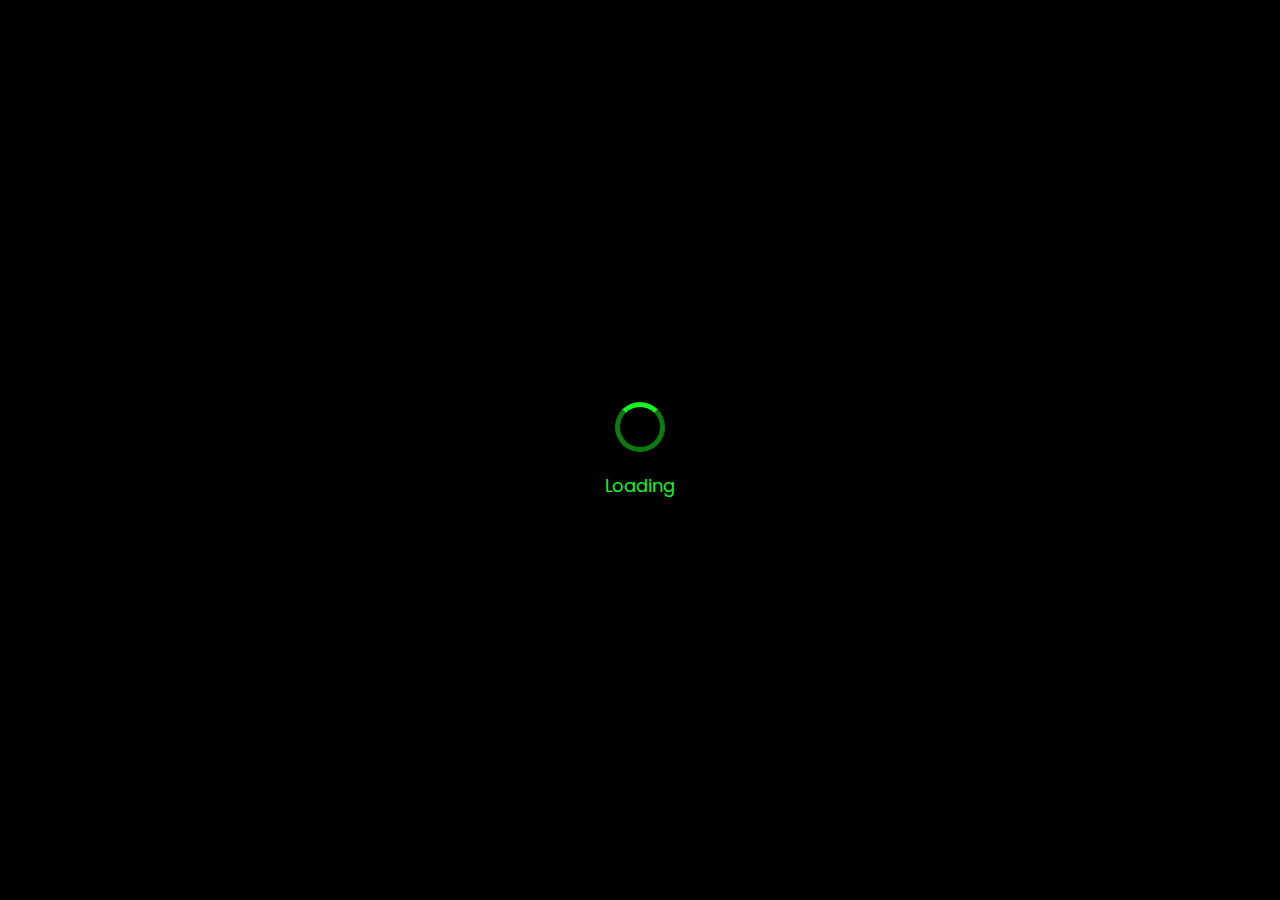
<file: index.html>
<!DOCTYPE html>
<html lang="en">

<head>
    <meta charset="UTF-8">
    <meta name="viewport" content="width=device-width, initial-scale=1.0">
    <link rel="stylesheet" href="https://cdnjs.cloudflare.com/ajax/libs/font-awesome/6.5.2/css/all.min.css">
    <link rel="stylesheet" href="style.css">
    <link rel="icon" type="image/png" href="favicon.jpg">
    <title>PiZiLx StUdIoZ | Graphics Designer</title>
</head>

<body>
    <!-- Loading Animation -->
    <div class="loader">
        <div class="loader-circle"></div>
        <div class="loader-text">Loading</div>
    </div>

    <header>
        <a href="#" class="logo">PiZiLx StUdIoZ</a>

        <!-- Floating Navigation Toggle -->
        <div class="nav-toggle">
            <span></span>
            <span></span>
            <span></span>
        </div>

        <nav>
            <a href="#" class="active">Home</a>
            <a href="services.html">Services</a>
            <a href="skills.html">Skills</a>
            <a href="contact.html">Contact</a>
        </nav>
    </header>

    <section class="home">
        <!-- Animated Background -->
        <div class="animated-bg">
            <div class="circle"></div>
            <div class="circle"></div>
            <div class="circle"></div>
        </div>

        <div class="home-img">
            <div class="img-container">
                <img src="Avatar 1.jpg" alt="Frank's Profile">
                <div class="img-overlay"></div>
            </div>
        </div>

        <div class="home-content">
            <h1>Hi, I'm <span class="name-highlight">PiZiLx StUdIoZ</span></h1>
            <h3 class="typing-text">I'm a <span></span></h3>
            <p class="animated-text">Crafting visually stunning experiences that captivate and communicate. With a
                passion for bold aesthetics, clean layouts, and innovative design, I transform ideas into compelling
                visuals that don't just look beautiful—they tell stories, elevate brands, and leave a lasting
                impression.</p>

            <div class="social-icons">
                <a href="https://www.tiktok.com/@pizilx_multi?_t=ZM-8xvAnT7hoym&_r=1" aria-label="TikTok"><i class="fab fa-tiktok"></i></a>
                <a href="#" aria-label="Snapchat"><i class="fab fa-snapchat-ghost"></i></a>
                <a href="#" aria-label="Facebook"><i class="fab fa-facebook-f"></i></a>
                <a href="https://www.instagram.com/pizilxstudioz?igsh=N2p3ODRtYWVvdXNj" aria-label="Instagram"><i class="fab fa-instagram"></i></a>
            </div>

            <div class="cta-buttons">
                <a href="contact.html" class="btn pulse">Hire Me</a>
                <a href="photo_gallery.html" class="btn secondary-btn">View Projects</a>
            </div>
        </div>
    </section>

    <!-- Notification Bell -->
    <div class="notification-bell">
        <i class="fas fa-bell"></i>
        <span class="notification-badge">1</span>
    </div>

    <!-- Chat Widget -->
    <div class="chat-widget">
        <div class="chat-icon">
            <i class="fas fa-comment-dots"></i>
        </div>
    </div>

    <script src="script.js"></script>
</body>

</html>
</file>
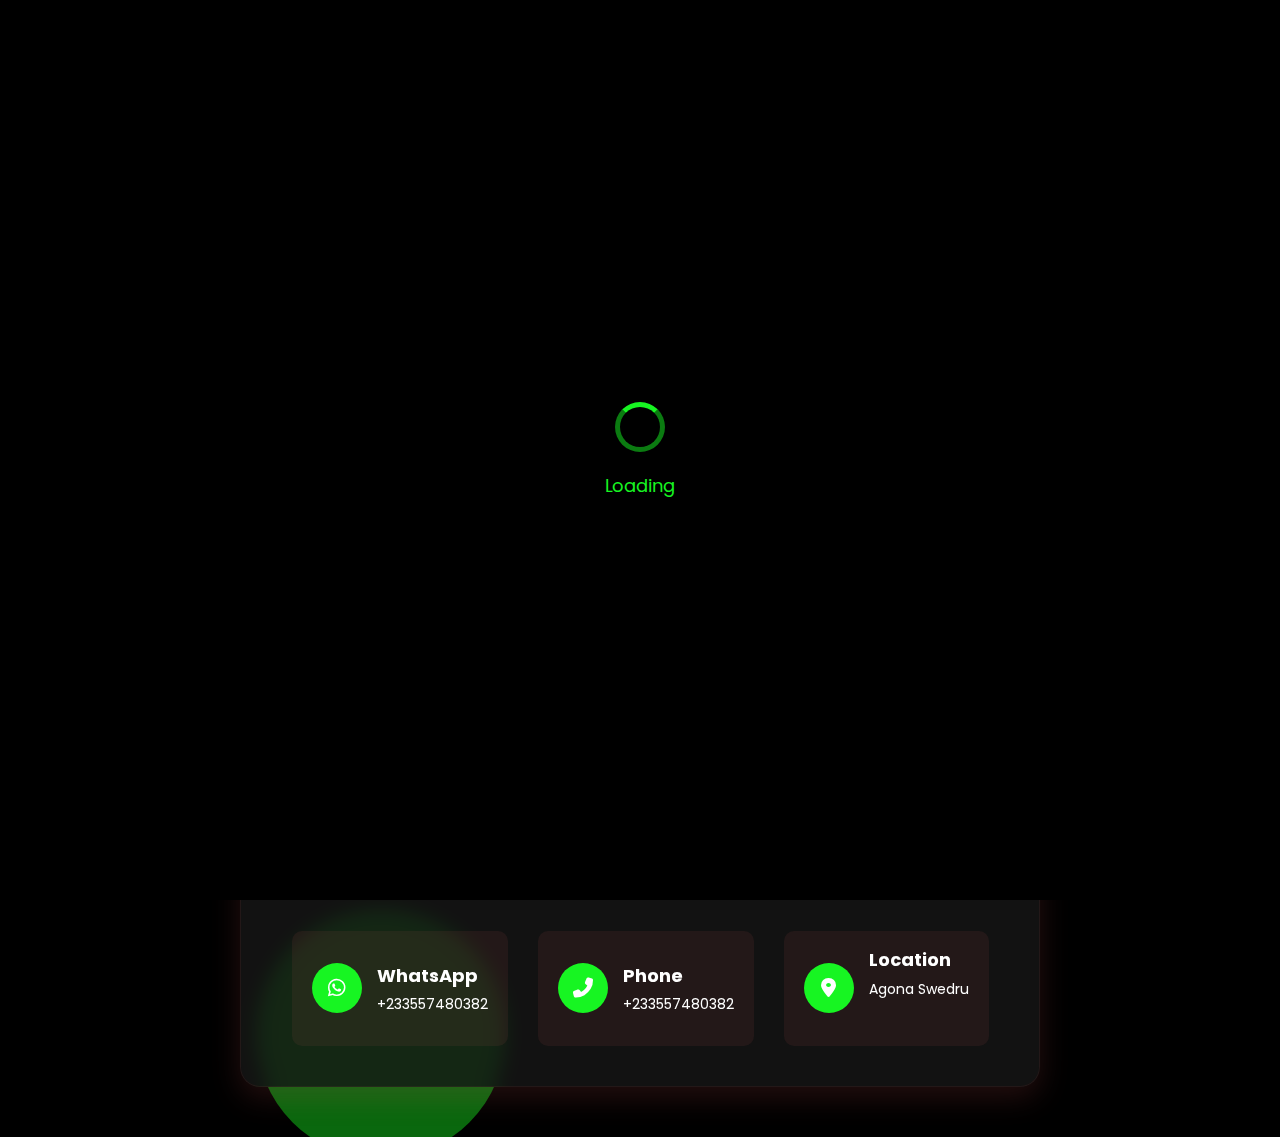
<file: contact.html>
<!DOCTYPE html>
<html lang="en">

<head>
    <meta charset="UTF-8">
    <meta name="viewport" content="width=device-width, initial-scale=1.0">
    <title>Contact | PiZiLx StUdIoZ</title>
    <link rel="icon" type="image/png" href="favicon.jpg">
    <link rel="stylesheet" href="https://cdnjs.cloudflare.com/ajax/libs/font-awesome/6.5.2/css/all.min.css">
    <link rel="stylesheet" href="style.css">
    <style>
        /* Contact Page Specific Styles */
        .contact {
            position: relative;
            min-height: 100vh;
            padding: 15rem 9% 5rem;
            display: flex;
            align-items: center;
            justify-content: center;
            z-index: 1;
        }

        .contact-container {
            width: 100%;
            max-width: 800px;
            background: rgba(22, 22, 22, 0.8);
            backdrop-filter: blur(10px);
            border-radius: 20px;
            padding: 4rem;
            box-shadow: 0 10px 30px rgba(183, 75, 75, 0.2);
            border: 1px solid rgba(183, 75, 75, 0.1);
            animation: fadeInUp 1s ease;
        }

        .contact h2 {
            font-size: 4.5rem;
            margin-bottom: 2rem;
            color: var(--primary-color);
            text-align: center;
        }

        .contact p {
            font-size: 1.6rem;
            margin-bottom: 3rem;
            text-align: center;
            line-height: 1.6;
        }

        .contact-form {
            display: flex;
            flex-direction: column;
            gap: 2rem;
        }

        .input-group {
            position: relative;
            margin-bottom: 1.5rem;
        }

        .input-group input,
        .input-group textarea {
            width: 100%;
            padding: 1.5rem;
            font-size: 1.6rem;
            color: var(--text-color);
            background: rgba(255, 255, 255, 0.05);
            border: 1px solid rgba(183, 75, 75, 0.3);
            border-radius: 8px;
            transition: all 0.3s ease;
        }

        .input-group textarea {
            min-height: 150px;
            resize: vertical;
        }

        .input-group input:focus,
        .input-group textarea:focus {
            border-color: var(--primary-color);
            outline: none;
            box-shadow: 0 0 10px rgba(183, 75, 75, 0.3);
        }

        .input-group label {
            position: absolute;
            left: 1.5rem;
            top: 1.5rem;
            padding: 0 0.5rem;
            font-size: 1.6rem;
            color: var(--text-color);
            pointer-events: none;
            transition: all 0.3s ease;
            background: var(--secondary-color);
        }

        .input-group input:focus+label,
        .input-group input:not(:placeholder-shown)+label,
        .input-group textarea:focus+label,
        .input-group textarea:not(:placeholder-shown)+label {
            top: -0.8rem;
            left: 1rem;
            font-size: 1.2rem;
            color: var(--primary-color);
            background: rgba(22, 22, 22, 0.9);
        }

        .submit-btn {
            padding: 1.5rem;
            font-size: 1.6rem;
            background: var(--primary-color);
            color: var(--bg-color);
            border: none;
            border-radius: 8px;
            cursor: pointer;
            transition: all 0.3s ease;
            font-weight: 600;
            letter-spacing: 1px;
            text-transform: uppercase;
        }

        .submit-btn:hover {
            background: #a04040;
            transform: translateY(-3px);
            box-shadow: 0 10px 20px rgba(183, 75, 75, 0.3);
        }

        .contact-info {
            margin-top: 5rem;
            display: flex;
            flex-wrap: wrap;
            justify-content: center;
            gap: 3rem;
        }

        .contact-item {
            display: flex;
            align-items: center;
            gap: 1.5rem;
            padding: 1.5rem 2rem;
            background: rgba(183, 75, 75, 0.1);
            border-radius: 10px;
            transition: all 0.3s ease;
        }

        .contact-item:hover {
            background: rgba(23, 245, 34, 0.425);
            transform: translateY(-5px);
        }

        .contact-icon {
            width: 50px;
            height: 50px;
            display: flex;
            align-items: center;
            justify-content: center;
            background: var(--primary-color);
            border-radius: 50%;
            font-size: 2rem;
        }

        .contact-details h3 {
            font-size: 1.8rem;
            margin-bottom: 0.5rem;
        }

        .contact-details p,
        .contact-details a {
            font-size: 1.4rem;
            color: var(--text-color);
            text-decoration: none;
            transition: color 0.3s ease;
        }

        .contact-details a:hover {
            color: var(--primary-color);
        }

        /* Floating Circles Background */
        .contact-bg {
            position: absolute;
            top: 0;
            left: 0;
            width: 100%;
            height: 100%;
            overflow: hidden;
            z-index: -1;
        }

        .contact-bg .circle {
            position: absolute;
            border-radius: 50%;
            background: rgba(23, 245, 34, 0.425);
            animation: float 15s infinite linear;
        }

        .contact-bg .circle:nth-child(1) {
            width: 300px;
            height: 300px;
            top: 10%;
            left: 10%;
            animation-delay: 0s;
        }

        .contact-bg .circle:nth-child(2) {
            width: 200px;
            height: 200px;
            top: 60%;
            left: 70%;
            animation-delay: 2s;
            animation-duration: 12s;
        }

        .contact-bg .circle:nth-child(3) {
            width: 150px;
            height: 150px;
            top: 30%;
            left: 80%;
            animation-delay: 4s;
            animation-duration: 18s;
        }

        .contact-bg .circle:nth-child(4) {
            width: 250px;
            height: 250px;
            top: 80%;
            left: 20%;
            animation-delay: 1s;
            animation-duration: 14s;
        }

        @keyframes float {
            0% {
                transform: translateY(0) rotate(0deg);
                opacity: 1;
            }

            100% {
                transform: translateY(-1000px) rotate(720deg);
                opacity: 0;
            }
        }

        @media (max-width: 768px) {
            .contact {
                padding: 12rem 5% 5rem;
            }

            .contact-container {
                padding: 3rem;
            }

            .contact h2 {
                font-size: 3.5rem;
            }

            .contact-info {
                flex-direction: column;
                align-items: center;
            }
        }

        @media (max-width: 480px) {
            .contact-container {
                padding: 2rem;
            }

            .contact h2 {
                font-size: 3rem;
            }

            .input-group input,
            .input-group textarea {
                padding: 1.2rem;
            }
        }
    </style>
</head>

<body>
    <!-- Loading Animation -->
    <div class="loader">
        <div class="loader-circle"></div>
        <div class="loader-text">Loading</div>
    </div>


    <header>
        <a href="#" class="logo">PiZiLx StUdIoZ</a>

        <!-- Floating Navigation Toggle -->
        <div class="nav-toggle">
            <span></span>
            <span></span>
            <span></span>
        </div>

        <nav>
            <a href="index.html" class="active">Home</a>
            <a href="services.html">Services</a>
            <a href="skills.html">Skills</a>
            <a href="contact.html">Contact</a>
        </nav>
    </header>

    <section class="contact">
        <!-- Animated Background -->
        <div class="contact-bg">
            <div class="circle"></div>
            <div class="circle"></div>
            <div class="circle"></div>
            <div class="circle"></div>
        </div>

        <div class="contact-container">
            <h2>Get In Touch</h2>
            <p>Have a project in mind or want to discuss potential opportunities? Feel free to reach out via WhatsApp.
            </p>

            <!-- WhatsApp Form -->
            <form id="whatsappForm" class="contact-form">
                <div class="input-group">
                    <input type="text" id="name" name="name" placeholder=" " required>
                    <label for="name">Your Name</label>
                </div>

                <div class="input-group">
                    <input type="email" id="email" name="email" placeholder=" " required>
                    <label for="email">Email Address</label>
                </div>

                <div class="input-group">
                    <input type="text" id="subject" name="subject" placeholder=" ">
                    <label for="subject">Subject</label>
                </div>

                <div class="input-group">
                    <textarea id="message" name="message" placeholder=" " required></textarea>
                    <label for="message">Your Message</label>
                </div>

                <button type="submit" class="submit-btn">Send via WhatsApp</button>
            </form>

            <div class="contact-info">
                <div class="contact-item">
                    <div class="contact-icon">
                        <i class="fab fa-whatsapp"></i>
                    </div>
                    <div class="contact-details">
                        <h3>WhatsApp</h3>
                        <a href="https://wa.me/233557480382" target="_blank">+233557480382</a>
                    </div>
                </div>

                <div class="contact-item">
                    <div class="contact-icon">
                        <i class="fas fa-phone-alt"></i>
                    </div>
                    <div class="contact-details">
                        <h3>Phone</h3>
                        <a href="tel:+233557480382">+233557480382</a>
                    </div>
                </div>

                <div class="contact-item">
                    <div class="contact-icon">
                        <i class="fas fa-map-marker-alt"></i>
                    </div>
                    <div class="contact-details">
                        <h3>Location</h3>
                        <p>Agona Swedru</p>
                    </div>
                </div>
            </div>
        </div>
    </section>

    <!-- Notification Bell -->
    <div class="notification-bell">
        <i class="fas fa-bell"></i>
        <span class="notification-badge">1</span>
    </div>

    <!-- Chat Widget -->
    <div class="chat-widget">
        <div class="chat-icon">
            <i class="fas fa-comment-dots"></i>
        </div>
    </div>

    <script>
        // WhatsApp Form Submission
        document.getElementById("whatsappForm").addEventListener("submit", (e) => {
            e.preventDefault();

            // Get form values
            const name = document.getElementById("name").value;
            const email = document.getElementById("email").value;
            const subject = document.getElementById("subject").value;
            const message = document.getElementById("message").value;

            // Format WhatsApp message
            const whatsappText = `📌 *New Contact Form Submission* 📌\n\n` +
                `👤 *Name:* ${name}\n` +
                `📧 *Email:* ${email}\n` +
                `📋 *Subject:* ${subject}\n` +
                `💬 *Message:* ${message}`;
                ` THANK YOU FOR CONTACTING PiZiLx StUdIoZ`

            // Encode for URL
            const encodedText = encodeURIComponent(whatsappText);

            // Replace with your WhatsApp number (with country code, no + or 0)
            const whatsappUrl = `https://wa.me/233557480382?text=${encodedText}`;

            // Open WhatsApp in new tab
            window.open(whatsappUrl, "_blank");

            // Optional: Clear form after submission
            e.target.reset();

            // Optional: Show confirmation
            alert("Opening WhatsApp... Please send the pre-filled message.");
        });
    </script>
    <script src="script.js"></script>
</body>

</html>
</file>
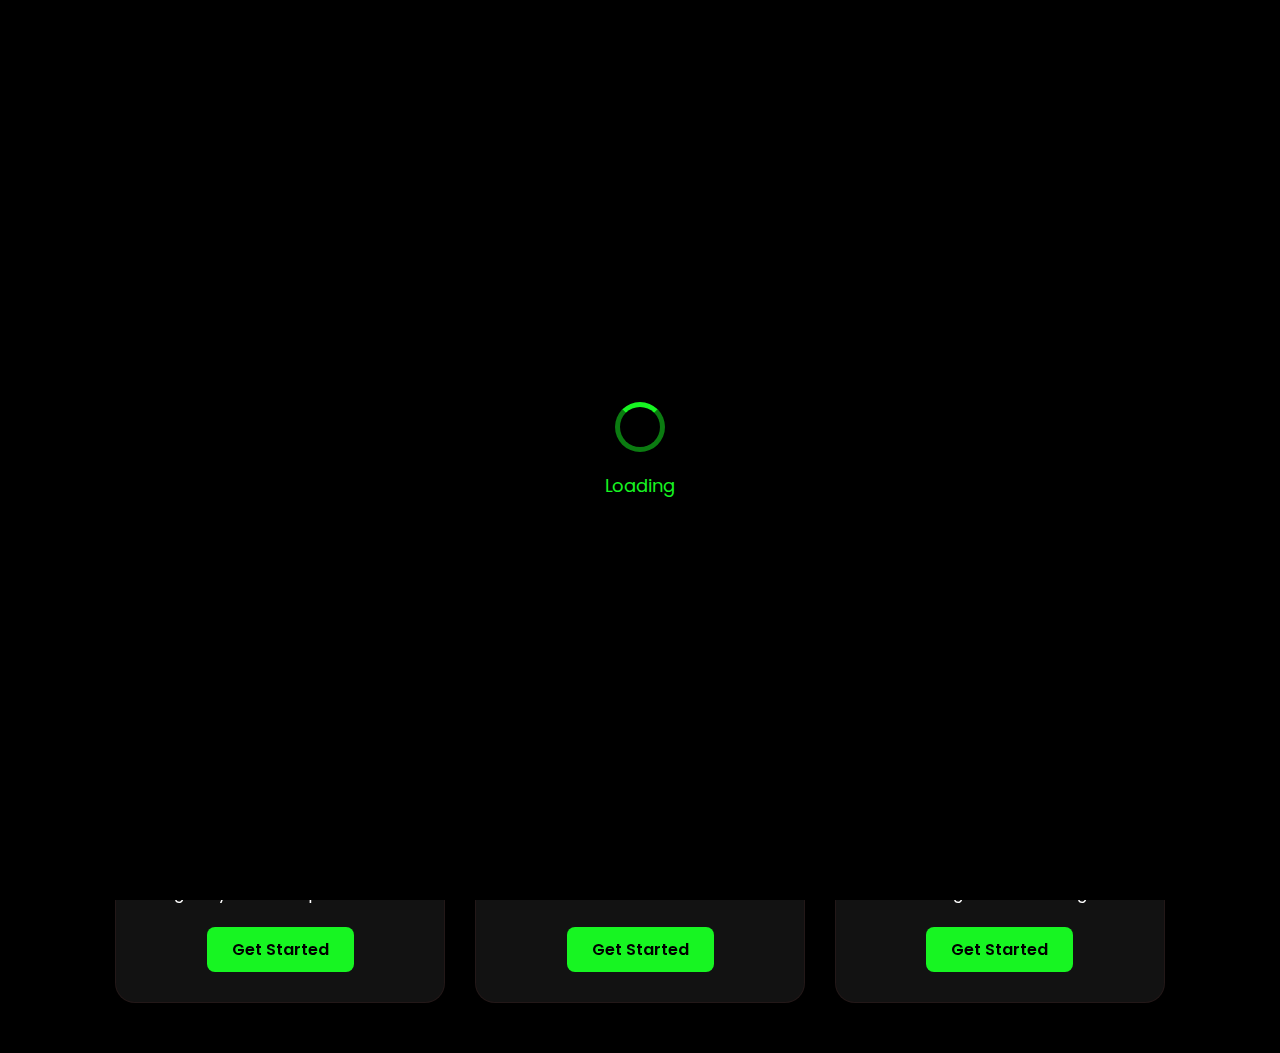
<file: services.html>
<!DOCTYPE html>
<html lang="en">

<head>
    <meta charset="UTF-8">
    <meta name="viewport" content="width=device-width, initial-scale=1.0">
    <title>Services | PiZiLx StUdIoZ</title>
    <link rel="icon" type="image/png" href="favicon.jpg">
    <link rel="stylesheet" href="https://cdnjs.cloudflare.com/ajax/libs/font-awesome/6.5.2/css/all.min.css">
    <link rel="stylesheet" href="style.css">
    <style>
        /* Services Page Specific Styles */
        .services {
            position: relative;
            min-height: 100vh;
            padding: 15rem 9% 5rem;
            z-index: 1;
        }

        .services h2 {
            font-size: 4.5rem;
            margin-bottom: 5rem;
            color: var(--primary-color);
            text-align: center;
        }

        .services-container {
            display: grid;
            grid-template-columns: repeat(auto-fit, minmax(300px, 1fr));
            gap: 3rem;
        }

        .service-box {
            background: rgba(22, 22, 22, 0.8);
            backdrop-filter: blur(10px);
            border-radius: 20px;
            padding: 3rem;
            text-align: center;
            border: 1px solid rgba(183, 75, 75, 0.1);
            transition: all 0.3s ease;
            animation: fadeInUp 1s ease backwards;
            animation-delay: calc(var(--i) * 0.2s);
        }

        .service-box:hover {
            transform: translateY(-10px);
            box-shadow: 0 15px 30px rgba(183, 75, 75, 0.3);
            border-color: var(--primary-color);
        }

        .service-box i {
            font-size: 5rem;
            color: var(--primary-color);
            margin-bottom: 2rem;
        }

        .service-box h3 {
            font-size: 2.5rem;
            margin-bottom: 1.5rem;
        }

        .service-box p {
            font-size: 1.6rem;
            line-height: 1.6;
            margin-bottom: 2rem;
        }

        .service-btn {
            display: inline-block;
            padding: 1rem 2.5rem;
            background: var(--primary-color);
            color: var(--bg-color);
            border-radius: 8px;
            font-size: 1.6rem;
            font-weight: 600;
            transition: all 0.3s ease;
        }

        .service-btn:hover {
            background: #a04040;
            transform: translateY(-3px);
            box-shadow: 0 10px 20px rgba(183, 75, 75, 0.3);
        }

        /* Floating Circles Background */
        .services-bg {
            position: absolute;
            top: 0;
            left: 0;
            width: 100%;
            height: 100%;
            overflow: hidden;
            z-index: -1;
        }

        .services-bg .circle {
            position: absolute;
            border-radius: 50%;
            background: rgba(23, 245, 34, 0.425);
            animation: float 15s infinite linear;
        }

        .services-bg .circle:nth-child(1) {
            width: 300px;
            height: 300px;
            top: 10%;
            left: 10%;
            animation-delay: 0s;
        }

        .services-bg .circle:nth-child(2) {
            width: 200px;
            height: 200px;
            top: 60%;
            left: 70%;
            animation-delay: 2s;
            animation-duration: 12s;
        }

        .services-bg .circle:nth-child(3) {
            width: 150px;
            height: 150px;
            top: 30%;
            left: 80%;
            animation-delay: 4s;
            animation-duration: 18s;
        }

        @keyframes float {
            0% {
                transform: translateY(0) rotate(0deg);
                opacity: 1;
            }

            100% {
                transform: translateY(-1000px) rotate(720deg);
                opacity: 0;
            }
        }

        @media (max-width: 768px) {
            .services {
                padding: 12rem 5% 5rem;
            }

            .services h2 {
                font-size: 3.5rem;
            }

            .services-container {
                grid-template-columns: 1fr;
            }
        }

        @media (max-width: 480px) {
            .services h2 {
                font-size: 3rem;
            }

            .service-box {
                padding: 2rem;
            }
        }
    </style>
</head>

<body>
    <!-- Loading Animation -->
    <div class="loader">
        <div class="loader-circle"></div>
        <div class="loader-text">Loading</div>
    </div>

    <header>
        <a href="#" class="logo">PiZiLx StUdIoZ</a>

        <!-- Floating Navigation Toggle -->
        <div class="nav-toggle">
            <span></span>
            <span></span>
            <span></span>
        </div>

        <nav>
            <a href="index.html" class="active">Home</a>
            <a href="services.html">Services</a>
            <a href="skills.html">Skills</a>
            <a href="contact.html">Contact</a>
        </nav>
    </header>

    <section class="services">
        <!-- Animated Background -->
        <div class="services-bg">
            <div class="circle"></div>
            <div class="circle"></div>
            <div class="circle"></div>
        </div>

        <h2>Our Services</h2>

        <div class="services-container">
            <!-- Service 1 -->
            <div class="service-box" style="--i: 1">
                <i class="fas fa-paint-brush"></i>
                <h3>PiZiLx StUdIoZ</h3>
                <p>Professional logo design, branding materials, social media graphics, and print-ready designs that
                    make your business stand out.</p>
                <a href="contact.html" class="service-btn">Get Started</a>
            </div>

            <!-- Service 2 -->
            <div class="service-box" style="--i: 2">
                <i class="fas fa-code"></i>
                <h3>Web Development</h3>
                <p>Custom responsive websites built with modern technologies to ensure fast loading, great UX, and
                    mobile compatibility.</p>
                <a href="contact.html" class="service-btn">Get Started</a>
            </div>

            <!-- Service 3 -->
            <div class="service-box" style="--i: 3">
                <i class="fas fa-mobile-alt"></i>
                <h3>UI/UX Design</h3>
                <p>User-centered interface designs that enhance usability and create seamless digital experiences for
                    your customers.</p>
                <a href="contact.html" class="service-btn">Get Started</a>
            </div>

            <!-- Service 4 -->
            <div class="service-box" style="--i: 4">
                <i class="fas fa-bullhorn"></i>
                <h3>Digital Marketing</h3>
                <p>Comprehensive social media management, SEO optimization, and targeted ad campaigns to grow your
                    online presence.</p>
                <a href="contact.html" class="service-btn">Get Started</a>
            </div>

            <!-- Service 5 -->
            <div class="service-box" style="--i: 5">
                <i class="fas fa-photo-video"></i>
                <h3>Video Editing</h3>
                <p>Professional video production services including editing, motion graphics, and animation for
                    commercials and social media.</p>
                <a href="contact.html" class="service-btn">Get Started</a>
            </div>

            <!-- Service 6 -->
            <div class="service-box" style="--i: 6">
                <i class="fas fa-camera-retro"></i>
                <h3>Photography</h3>
                <p>High-quality product photography, portraits, and event coverage with professional editing and
                    retouching.</p>
                <a href="contact.html" class="service-btn">Get Started</a>
            </div>
        </div>
    </section>

    <!-- Notification Bell -->
    <div class="notification-bell">
        <i class="fas fa-bell"></i>
        <span class="notification-badge">1</span>
    </div>

    <!-- Chat Widget -->
    <div class="chat-widget">
        <div class="chat-icon">
            <i class="fas fa-comment-dots"></i>
        </div>
    </div>

    <script src="script.js"></script>
</body>

</html>
</file>
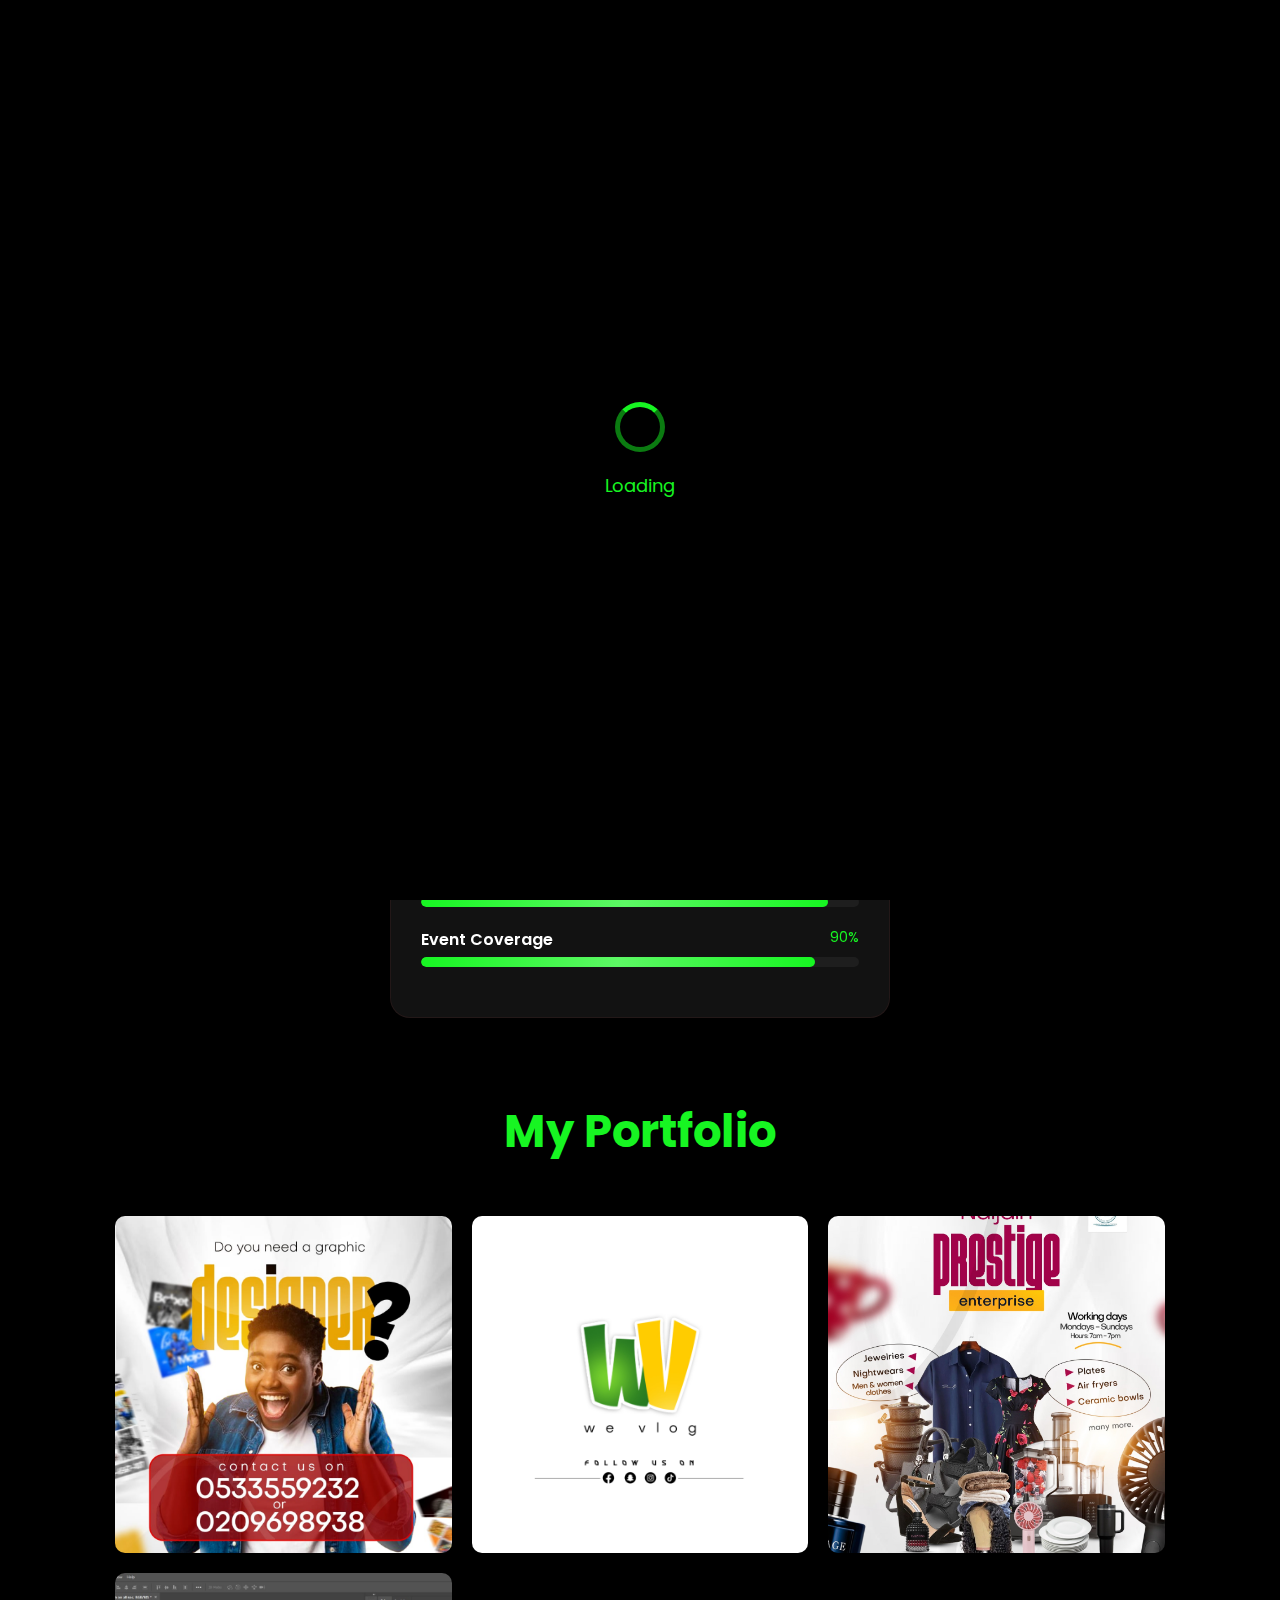
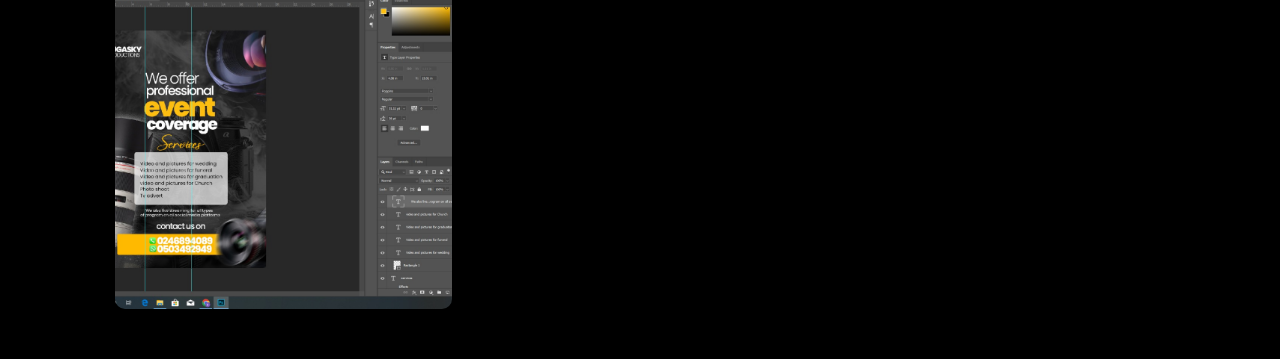
<file: skills.html>
<!DOCTYPE html>
<html lang="en">

<head>
    <meta charset="UTF-8">
    <meta name="viewport" content="width=device-width, initial-scale=1.0">
    <title>Skills | PiZiLx StUdIoZ</title>
    <link rel="icon" type="image/png" href="favicon.jpg">
    <link rel="stylesheet" href="https://cdnjs.cloudflare.com/ajax/libs/font-awesome/6.5.2/css/all.min.css">
    <link rel="stylesheet" href="style.css">
    <style>
        /* Skills Page Specific Styles */
        .skills {
            position: relative;
            min-height: 100vh;
            padding: 15rem 9% 5rem;
            z-index: 1;
        }

        .skills h2 {
            font-size: 4.5rem;
            margin-bottom: 5rem;
            color: var(--primary-color);
            text-align: center;
        }

        .skills-container {
            display: flex;
            flex-wrap: wrap;
            justify-content: center;
            gap: 3rem;
        }

        .skill-category {
            background: rgba(22, 22, 22, 0.8);
            backdrop-filter: blur(10px);
            border-radius: 20px;
            padding: 3rem;
            width: 100%;
            max-width: 500px;
            border: 1px solid rgba(183, 75, 75, 0.1);
            transition: all 0.3s ease;
            animation: fadeInUp 1s ease backwards;
            animation-delay: calc(var(--i) * 0.2s);
        }

        .skill-category:hover {
            transform: translateY(-10px);
            box-shadow: 0 15px 30px rgba(183, 75, 75, 0.3);
            border-color: var(--primary-color);
        }

        .skill-category h3 {
            font-size: 2.5rem;
            margin-bottom: 2rem;
            color: var(--primary-color);
            display: flex;
            align-items: center;
            gap: 1rem;
        }

        .skill-category h3 i {
            font-size: 2.5rem;
        }

        .skill-item {
            margin-bottom: 2rem;
        }

        .skill-info {
            display: flex;
            justify-content: space-between;
            margin-bottom: 0.5rem;
        }

        .skill-name {
            font-size: 1.6rem;
            font-weight: 600;
        }

        .skill-percent {
            font-size: 1.4rem;
            color: var(--primary-color);
        }

        .skill-bar {
            height: 10px;
            background: rgba(255, 255, 255, 0.05);
            border-radius: 5px;
            overflow: hidden;
        }

        .skill-progress {
            height: 100%;
            background: var(--primary-color);
            border-radius: 5px;
            position: relative;
            width: 0;
            transition: width 1.5s ease;
        }

        .skill-progress::after {
            content: '';
            position: absolute;
            top: 0;
            left: 0;
            right: 0;
            bottom: 0;
            background: linear-gradient(90deg,
                    transparent,
                    rgba(255, 255, 255, 0.3),
                    transparent);
            animation: shine 2s infinite;
        }

        @keyframes shine {
            0% {
                transform: translateX(-100%);
            }

            100% {
                transform: translateX(100%);
            }
        }

        /* Portfolio Gallery */
        .portfolio-gallery {
            display: grid;
            grid-template-columns: repeat(auto-fill, minmax(250px, 1fr));
            gap: 2rem;
            margin-top: 5rem;
        }

        .portfolio-item {
            border-radius: 10px;
            overflow: hidden;
            position: relative;
            aspect-ratio: 1/1;
        }

        .portfolio-item img {
            width: 100%;
            height: 100%;
            object-fit: cover;
            transition: transform 0.5s ease;
        }

        .portfolio-item:hover img {
            transform: scale(1.1);
        }

        .portfolio-overlay {
            position: absolute;
            bottom: -100%;
            left: 0;
            right: 0;
            background: rgba(183, 75, 75, 0.8);
            padding: 1.5rem;
            transition: all 0.5s ease;
        }

        .portfolio-item:hover .portfolio-overlay {
            bottom: 0;
        }

        /* Floating Circles Background */
        .skills-bg {
            position: absolute;
            top: 0;
            left: 0;
            width: 100%;
            height: 100%;
            overflow: hidden;
            z-index: -1;
        }

        .skills-bg .circle {
            position: absolute;
            border-radius: 50%;
            background: rgba(23, 245, 34, 0.425);
            animation: float 15s infinite linear;
        }

        @media (max-width: 768px) {
            .skills {
                padding: 12rem 5% 5rem;
            }

            .skills h2 {
                font-size: 3.5rem;
            }
        }

        @media (max-width: 480px) {
            .skills h2 {
                font-size: 3rem;
            }

            .skill-category {
                padding: 2rem;
            }
        }
    </style>
</head>

<body>
    <!-- Loading Animation -->
    <div class="loader">
        <div class="loader-circle"></div>
        <div class="loader-text">Loading</div>
    </div>

    <header>
        <a href="#" class="logo">PiZiLx StUdIoZ</a>

        <!-- Floating Navigation Toggle -->
        <div class="nav-toggle">
            <span></span>
            <span></span>
            <span></span>
        </div>

        <nav>
            <a href="index.html" class="active">Home</a>
            <a href="services.html">Services</a>
            <a href="skills.html">Skills</a>
            <a href="contact.html">Contact</a>
        </nav>
    </header>

    <section class="skills">
        <!-- Animated Background -->
        <div class="skills-bg">
            <div class="circle"></div>
            <div class="circle"></div>
            <div class="circle"></div>
        </div>

        <h2>My Creative Skills</h2>

        <div class="skills-container">
            <!-- Graphic Design Skills -->
            <div class="skill-category" style="--i: 1">
                <h3><i class="fas fa-paint-brush"></i> Graphic Design</h3>

                <div class="skill-item">
                    <div class="skill-info">
                        <span class="skill-name">Adobe Photoshop</span>
                        <span class="skill-percent">95%</span>
                    </div>
                    <div class="skill-bar">
                        <div class="skill-progress" data-width="95%"></div>
                    </div>
                </div>

                <div class="skill-item">
                    <div class="skill-info">
                        <span class="skill-name">Adobe Illustrator</span>
                        <span class="skill-percent">90%</span>
                    </div>
                    <div class="skill-bar">
                        <div class="skill-progress" data-width="90%"></div>
                    </div>
                </div>

                <div class="skill-item">
                    <div class="skill-info">
                        <span class="skill-name">Canva</span>
                        <span class="skill-percent">85%</span>
                    </div>
                    <div class="skill-bar">
                        <div class="skill-progress" data-width="85%"></div>
                    </div>
                </div>

                <div class="skill-item">
                    <div class="skill-info">
                        <span class="skill-name">Logo Design</span>
                        <span class="skill-percent">97%</span>
                    </div>
                    <div class="skill-bar">
                        <div class="skill-progress" data-width="97%"></div>
                    </div>
                </div>
            </div>

            <!-- Videography Skills -->
            <div class="skill-category" style="--i: 2">
                <h3><i class="fas fa-video"></i> Videography</h3>

                <div class="skill-item">
                    <div class="skill-info">
                        <span class="skill-name">Adobe Premiere Pro</span>
                        <span class="skill-percent">92%</span>
                    </div>
                    <div class="skill-bar">
                        <div class="skill-progress" data-width="92%"></div>
                    </div>
                </div>

                <div class="skill-item">
                    <div class="skill-info">
                        <span class="skill-name">Final Cut Pro</span>
                        <span class="skill-percent">88%</span>
                    </div>
                    <div class="skill-bar">
                        <div class="skill-progress" data-width="88%"></div>
                    </div>
                </div>

                <div class="skill-item">
                    <div class="skill-info">
                        <span class="skill-name">DaVinci Resolve</span>
                        <span class="skill-percent">85%</span>
                    </div>
                    <div class="skill-bar">
                        <div class="skill-progress" data-width="85%"></div>
                    </div>
                </div>

                <div class="skill-item">
                    <div class="skill-info">
                        <span class="skill-name">Color Grading</span>
                        <span class="skill-percent">90%</span>
                    </div>
                    <div class="skill-bar">
                        <div class="skill-progress" data-width="90%"></div>
                    </div>
                </div>
            </div>

            <!-- Photography Skills -->
            <div class="skill-category" style="--i: 3">
                <h3><i class="fas fa-camera"></i> Photography</h3>

                <div class="skill-item">
                    <div class="skill-info">
                        <span class="skill-name">Wedding Photography</span>
                        <span class="skill-percent">98%</span>
                    </div>
                    <div class="skill-bar">
                        <div class="skill-progress" data-width="98%"></div>
                    </div>
                </div>

                <div class="skill-item">
                    <div class="skill-info">
                        <span class="skill-name">Portrait Photography</span>
                        <span class="skill-percent">95%</span>
                    </div>
                    <div class="skill-bar">
                        <div class="skill-progress" data-width="95%"></div>
                    </div>
                </div>

                <div class="skill-item">
                    <div class="skill-info">
                        <span class="skill-name">Lightroom Editing</span>
                        <span class="skill-percent">93%</span>
                    </div>
                    <div class="skill-bar">
                        <div class="skill-progress" data-width="93%"></div>
                    </div>
                </div>

                <div class="skill-item">
                    <div class="skill-info">
                        <span class="skill-name">Event Coverage</span>
                        <span class="skill-percent">90%</span>
                    </div>
                    <div class="skill-bar">
                        <div class="skill-progress" data-width="90%"></div>
                    </div>
                </div>
            </div>
        </div>

        <!-- Portfolio Gallery Section -->
        <h2 style="margin-top: 8rem;">My Portfolio</h2>
        <div class="portfolio-gallery">
            <div class="portfolio-item">
                <img src="PODIUM.jpg" alt="Wedding Photography">
                <div class="portfolio-overlay">
                    <h3>FLYER</h3>
                </div>
            </div>
            <div class="portfolio-item">
                <img src="VVLOG.jpg" alt="Logo Design">
                <div class="portfolio-overlay">
                    <h3>Logo Design</h3>
                </div>
            </div>
            <div class="portfolio-item">
                <img src="NANJI.jpg" alt="Event Coverage">
                <div class="portfolio-overlay">
                    <h3>MARKETING FLYES</h3>
                </div>
            </div>
            <div class="portfolio-item">
                <img src="NNN.jpg" alt="Video Editing">
                <div class="portfolio-overlay">
                    <h3>Video Editing</h3>
                </div>
            </div>
        </div>
    </section>

    <!-- Notification Bell -->
    <div class="notification-bell">
        <i class="fas fa-bell"></i>
        <span class="notification-badge">1</span>
    </div>

    <!-- Chat Widget -->
    <div class="chat-widget">
        <div class="chat-icon">
            <i class="fas fa-comment-dots"></i>
        </div>
    </div>

    <script>
        // Animate skill bars on scroll
        document.addEventListener('DOMContentLoaded', function () {
            const skillBars = document.querySelectorAll('.skill-progress');

            const animateSkills = () => {
                skillBars.forEach(bar => {
                    const width = bar.getAttribute('data-width');
                    bar.style.width = width;
                });
            };

            setTimeout(animateSkills, 300);

            window.addEventListener('scroll', function () {
                const skillsSection = document.querySelector('.skills');
                const sectionPosition = skillsSection.getBoundingClientRect().top;
                const screenPosition = window.innerHeight / 1.3;

                if (sectionPosition < screenPosition) {
                    animateSkills();
                }
            });
        });
    </script>
    <script src="script.js"></script>
</body>

</html>
</file>
<file: style.css>
@import url('https://fonts.googleapis.com/css2?family=Poppins:wght@100;200;300;400;500;600;700;800&display=swap');

/* Base Styles */
* {
    margin: 0;
    padding: 0;
    box-sizing: border-box;
    text-decoration: none;
    border: none;
    outline: none;
    scroll-behavior: smooth;
    font-family: 'Poppins', sans-serif;
}

:root {
    --primary-color: #17f522; /* Vibrant green from the logo */
    --secondary-color: #161616;
    --text-color: #ffffff;
    --accent-color: #2eff3a; /* Lighter green for accents */
    --bg-color: #000000;
}

/* Update loader circle color */
.loader-circle {
    border: 5px solid rgba(23, 245, 34, 0.5); /* Matching green */
    border-top-color: var(--primary-color);
}

/* Update floating circles background */
.animated-bg .circle,
.services-bg .circle,
.skills-bg .circle,
.contact-bg .circle {
    background: rgba(23, 245, 34, 0.15); /* More subtle green */
}

/* Update button hover states */
.btn:hover::before,
.social-icons a:hover::before {
    background-color: var(--primary-color);
}

/* Update notification and chat widgets */
.notification-bell,
.chat-icon {
    background-color: var(--primary-color);
}

/* Update skill bars */
.skill-progress {
    background: var(--primary-color);
}

/* Update typing text animation */
.typing-text span::before {
    color: var(--primary-color);
}

.typing-text span::after {
    border-left: 3px solid var(--primary-color);
}

/* Update navigation active states */
nav a:hover,
nav a.active {
    color: var(--primary-color);
}

nav a::after {
    background-color: var(--primary-color);
}

/* Update header shadow */
header.scrolled {
    box-shadow: 0 5px 20px rgba(23, 245, 34, 0.2);
}

html {
    font-size: 62.5%;
    overflow-x: hidden;
}

body {
    background-color: var(--bg-color);
    color: var(--text-color);
    position: relative;
    overflow-x: hidden;
}

/* Loading Animation */
.loader {
    position: fixed;
    top: 0;
    left: 0;
    width: 100%;
    height: 100%;
    background-color: var(--bg-color);
    display: flex;
    flex-direction: column;
    justify-content: center;
    align-items: center;
    z-index: 9999;
    transition: opacity 0.5s ease;
}

.loader-circle {
    width: 50px;
    height: 50px;
    border: 5px solid rgba(23, 245, 34, 0.5);
    border-radius: 50%;
    border-top-color: var(--primary-color);
    animation: spin 1s linear infinite;
    margin-bottom: 2rem;
}

.loader-text {
    font-size: 1.8rem;
    color: var(--primary-color);
    animation: pulse 1.5s infinite;
}

@keyframes spin {
    to {
        transform: rotate(360deg);
    }
}

@keyframes pulse {
    0%, 100% {
        opacity: 1;
    }
    50% {
        opacity: 0.5;
    }
}

/* Header & Navigation */
header {
    position: fixed;
    top: 0;
    left: 0;
    width: 100%;
    padding: 2rem 9%;
    background-color: rgba(0, 0, 0, 0.8);
    backdrop-filter: blur(10px);
    display: flex;
    justify-content: space-between;
    align-items: center;
    z-index: 100;
    transition: all 0.3s ease;
}

header.scrolled {
    padding: 1rem 9%;
    background-color: rgba(22, 22, 22, 0.95);
    box-shadow: 0 5px 20px rgba(23, 245, 34, 0.2);
}

.logo {
    font-size: 3rem;
    color: var(--primary-color);
    font-weight: 800;
    cursor: pointer;
    transition: all 0.5s ease;
    position: relative;
}

.logo:hover {
    transform: scale(1.1);
}

.logo::after {
    content: '';
    position: absolute;
    bottom: -5px;
    left: 0;
    width: 0;
    height: 3px;
    background-color: var(--primary-color);
    transition: width 0.3s ease;
}

.logo:hover::after {
    width: 100%;
}

nav a {
    font-size: 1.8rem;
    color: var(--text-color);
    margin-left: 4rem;
    font-weight: 500;
    transition: all 0.3s ease;
    position: relative;
    padding: 0.5rem 0;
}

nav a::after {
    content: '';
    position: absolute;
    bottom: 0;
    left: 0;
    width: 0;
    height: 3px;
    background-color: var(--primary-color);
    transition: width 0.3s ease;
}

nav a:hover::after,
nav a.active::after {
    width: 100%;
}

nav a:hover,
nav a.active {
    color: var(--primary-color);
}

/* Nav Toggle */
.nav-toggle {
    display: none;
    width: 30px;
    height: 24px;
    flex-direction: column;
    justify-content: space-between;
    cursor: pointer;
    z-index: 101;
    position: relative;
}

.nav-toggle span {
    display: block;
    height: 3px;
    width: 100%;
    background-color: var(--primary-color);
    border-radius: 3px;
    transition: all 0.4s cubic-bezier(0.175, 0.885, 0.32, 1.275);
    transform-origin: center;
}

/* Hamburger to X animation */
.nav-toggle.active span:nth-child(1) {
    transform: translateY(10px) rotate(45deg);
}

.nav-toggle.active span:nth-child(2) {
    opacity: 0;
    transform: scaleX(0);
}

.nav-toggle.active span:nth-child(3) {
    transform: translateY(-10px) rotate(-45deg);
}

/* ====================== */
/* Enhanced Horizontal Mobile Navigation */
/* ====================== */
@media (max-width: 768px) {
    .nav-toggle {
        display: flex;
        order: 1;
        margin-left: auto;
    }

    nav {
        position: fixed;
        top: -150px;
        left: 0;
        width: 100%;
        height: auto;
        background-color: rgba(22, 22, 22, 0.98);
        backdrop-filter: blur(10px);
        display: flex;
        flex-direction: row;
        flex-wrap: nowrap;
        justify-content: center;
        align-items: center;
        padding: 1rem 5%;
        transition: all 0.4s ease-out;
        z-index: 99;
        box-shadow: 0 5px 20px rgba(0, 0, 0, 0.4);
        overflow-x: auto;
        -webkit-overflow-scrolling: touch;
    }

    nav.active {
        top: 70px;
        left: 0;
    }

    nav a {
        margin: 0 0.8rem;
        font-size: 1.5rem;
        padding: 0.8rem 1.2rem;
        border-radius: 6px;
        transition: all 0.3s ease;
        white-space: nowrap;
        flex-shrink: 0;
    }

    nav a:hover {
        background-color: rgba(23, 245, 34, 0.15);
        transform: translateY(-2px);
    }

    nav a::after {
        display: none;
    }

    /* Header adjustments */
    header {
        padding: 1.5rem 5%;
        flex-wrap: wrap;
    }

    header.scrolled {
        padding: 1rem 5%;
    }

    /* Content spacing */
    .home {
        padding-top: 10rem;
    }
}

@media (max-width: 480px) {
    nav {
        padding: 0.8rem 3%;
        justify-content: flex-start;
    }

    nav a {
        font-size: 1.4rem;
        padding: 0.6rem 1rem;
        margin: 0 0.5rem;
    }

    nav.active {
        top: 60px;
    }

    /* Add scroll indicators for horizontal nav */
    nav::-webkit-scrollbar {
        height: 4px;
    }

    nav::-webkit-scrollbar-thumb {
        background-color: var(--primary-color);
        border-radius: 2px;
    }
}

/* Home Section */
.home {
    min-height: 100vh;
    display: flex;
    justify-content: center;
    align-items: center;
    gap: 8rem;
    padding: 10rem 9% 5rem;
    position: relative;
    overflow: hidden;
}

/* Animated Background */
.animated-bg {
    position: absolute;
    top: 0;
    left: 0;
    width: 100%;
    height: 100%;
    overflow: hidden;
    z-index: -1;
}

.animated-bg .circle {
    position: absolute;
    border-radius: 50%;
    background: rgba(23, 245, 34, 0.15);
    animation: float 15s infinite linear;
}

.animated-bg .circle:nth-child(1) {
    width: 300px;
    height: 300px;
    top: 10%;
    left: 10%;
}

.animated-bg .circle:nth-child(2) {
    width: 200px;
    height: 200px;
    top: 60%;
    left: 70%;
    animation-delay: 2s;
    animation-duration: 12s;
}

.animated-bg .circle:nth-child(3) {
    width: 150px;
    height: 150px;
    top: 30%;
    left: 80%;
    animation-delay: 4s;
    animation-duration: 18s;
}

@keyframes float {
    0% {
        transform: translateY(0) rotate(0deg);
        opacity: 1;
    }
    100% {
        transform: translateY(-1000px) rotate(720deg);
        opacity: 0;
    }
}

.home-content {
    max-width: 60rem;
    z-index: 2;
}

.home-content h1 {
    font-size: 6rem;
    font-weight: 700;
    line-height: 1.3;
    margin-bottom: 1rem;
    animation: fadeInDown 1s ease;
}

.home-content h1 .name-highlight {
    position: relative;
    display: inline-block;
}

.home-content h1 .name-highlight::after {
    content: '';
    position: absolute;
    bottom: 0;
    left: 0;
    width: 100%;
    height: 10px;
    background-color: var(--primary-color);
    z-index: -1;
    opacity: 0.5;
    border-radius: 5px;
    transform: scaleX(0);
    transform-origin: left;
    animation: underlineGrow 1.5s ease forwards;
    animation-delay: 0.5s;
}

@keyframes underlineGrow {
    to {
        transform: scaleX(1);
    }
}

.home-content h3 {
    font-size: 4rem;
    margin-bottom: 1rem;
    font-weight: 700;
    animation: fadeInUp 1s ease;
    animation-delay: 0.3s;
}

.home-content p {
    font-size: 1.6rem;
    margin-bottom: 2rem;
    animation: fadeIn 1s ease;
    animation-delay: 0.6s;
    line-height: 1.6;
}

.home-img {
    position: relative;
    animation: fadeInRight 1s ease;
}

.home-img .img-container {
    position: relative;
    width: 32vw;
    height: 32vw;
    border-radius: 50%;
    overflow: hidden;
    box-shadow: 0 0 30px var(--primary-color);
    transition: all 0.5s ease;
}

.home-img img {
    width: 100%;
    height: 100%;
    object-fit: cover;
    transition: all 0.5s ease;
}

.home-img .img-overlay {
    position: absolute;
    top: 0;
    left: 0;
    width: 100%;
    height: 100%;
    background: linear-gradient(135deg, rgba(23, 245, 34, 0.3), transparent);
    opacity: 0;
    transition: all 0.5s ease;
}

.home-img:hover .img-overlay {
    opacity: 1;
}

.home-img:hover img {
    transform: scale(1.05);
}

/* Social Icons */
.social-icons {
    display: flex;
    margin: 2rem 0;
    animation: fadeIn 1s ease;
    animation-delay: 0.9s;
}

.social-icons a {
    display: inline-flex;
    justify-content: center;
    align-items: center;
    width: 4.5rem;
    height: 4.5rem;
    background-color: transparent;
    border: 0.2rem solid var(--primary-color);
    font-size: 2.2rem;
    border-radius: 50%;
    margin-right: 1.5rem;
    transition: all 0.3s ease;
    color: var(--primary-color);
    position: relative;
    overflow: hidden;
}

.social-icons a::before {
    content: '';
    position: absolute;
    top: 0;
    left: -100%;
    width: 100%;
    height: 100%;
    background-color: var(--primary-color);
    transition: all 0.3s ease;
    z-index: -1;
}

.social-icons a:hover {
    color: var(--bg-color);
    transform: translateY(-5px);
    box-shadow: 0 10px 20px rgba(23, 245, 34, 0.3);
}

.social-icons a:hover::before {
    left: 0;
}

/* Buttons */
.cta-buttons {
    display: flex;
    gap: 2rem;
    animation: fadeIn 1s ease;
    animation-delay: 1.2s;
}

.btn {
    display: inline-block;
    padding: 1.2rem 3rem;
    background-color: transparent;
    border-radius: 4rem;
    font-size: 1.6rem;
    color: var(--primary-color);
    letter-spacing: 0.1rem;
    font-weight: 600;
    border: 2px solid var(--primary-color);
    transition: all 0.3s ease;
    cursor: pointer;
    position: relative;
    overflow: hidden;
    z-index: 1;
}

.btn::before {
    content: '';
    position: absolute;
    top: 0;
    left: 0;
    width: 0;
    height: 100%;
    background-color: var(--primary-color);
    transition: all 0.3s ease;
    z-index: -1;
}

.btn:hover {
    color: var(--bg-color);
    transform: translateY(-3px);
    box-shadow: 0 10px 20px rgba(23, 245, 34, 0.3);
}

.btn:hover::before {
    width: 100%;
}

.btn.pulse {
    animation: pulse 2s infinite;
}

.secondary-btn {
    background-color: rgba(23, 245, 34, 0.1);
    border-color: rgba(23, 245, 34, 0.5);
}

.secondary-btn:hover {
    background-color: rgba(23, 245, 34, 0.2);
}

/* Typing Text Animation */
.typing-text {
    font-size: 3.4rem;
    font-weight: 600;
    min-width: 280px;
    margin-bottom: 2rem;
    height: 4.5rem;
    display: flex;
    align-items: center;
}

.typing-text span {
    position: relative;
    color: var(--primary-color);
}

.typing-text span::before {
    content: "Web Developer";
    color: var(--primary-color);
    animation: words 20s infinite;
}

.typing-text span::after {
    content: "";
    background-color: var(--bg-color);
    position: absolute;
    width: calc(100% + 8px);
    height: 100%;
    border-left: 3px solid var(--primary-color);
    right: -8px;
    animation: cursor 1.5s infinite, typing 3s steps(14) infinite;
}

@keyframes cursor {
    to {
        border-left: 3px solid transparent;
    }
}

@keyframes typing {
    10%, 15%, 30%, 35%, 50%, 55%, 70%, 75%, 90%, 95% {
        width: 0;
    }
    5%, 20%, 25%, 40%, 45%, 60%, 65%, 80%, 85%, 100% {
        width: calc(100% + 8px);
    }
}

@keyframes words {
    0%, 20% {
        content: "Graphic Designer";
    }
    21%, 40% {
        content: "UI/UX Designer";
    }
    41%, 60% {
        content: "Digital Marketer";
    }
    61%, 80% {
        content: "Video Editor";
    }
    81%, 100% {
        content: "Photographer";
    }
}

/* Notification Bell */
.notification-bell {
    position: fixed;
    bottom: 30px;
    right: 30px;
    width: 50px;
    height: 50px;
    background-color: var(--primary-color);
    border-radius: 50%;
    display: flex;
    justify-content: center;
    align-items: center;
    cursor: pointer;
    z-index: 99;
    box-shadow: 0 5px 15px rgba(23, 245, 34, 0.4);
    animation: bounce 2s infinite;
}

.notification-bell i {
    color: white;
    font-size: 2rem;
}

.notification-badge {
    position: absolute;
    top: -5px;
    right: -5px;
    width: 20px;
    height: 20px;
    background-color: white;
    color: var(--primary-color);
    border-radius: 50%;
    display: flex;
    justify-content: center;
    align-items: center;
    font-size: 1rem;
    font-weight: bold;
}

@keyframes bounce {
    0%, 20%, 50%, 80%, 100% {
        transform: translateY(0);
    }
    40% {
        transform: translateY(-20px);
    }
    60% {
        transform: translateY(-10px);
    }
}

/* Chat Widget */
.chat-widget {
    position: fixed;
    bottom: 30px;
    right: 100px;
    z-index: 99;
}

.chat-icon {
    width: 50px;
    height: 50px;
    background-color: var(--primary-color);
    border-radius: 50%;
    display: flex;
    justify-content: center;
    align-items: center;
    cursor: pointer;
    box-shadow: 0 5px 15px rgba(23, 245, 34, 0.4);
    transition: all 0.3s ease;
}

.chat-icon i {
    color: white;
    font-size: 2rem;
    animation: pulse 2s infinite;
}

.chat-widget:hover .chat-icon {
    transform: scale(1.1);
}

/* Animations */
@keyframes fadeIn {
    from {
        opacity: 0;
    }
    to {
        opacity: 1;
    }
}

@keyframes fadeInDown {
    from {
        opacity: 0;
        transform: translateY(-20px);
    }
    to {
        opacity: 1;
        transform: translateY(0);
    }
}

@keyframes fadeInUp {
    from {
        opacity: 0;
        transform: translateY(20px);
    }
    to {
        opacity: 1;
        transform: translateY(0);
    }
}

@keyframes fadeInRight {
    from {
        opacity: 0;
        transform: translateX(20px);
    }
    to {
        opacity: 1;
        transform: translateX(0);
    }
}

/* Responsive Design */
@media (max-width: 1200px) {
    html {
        font-size: 55%;
    }

    .home {
        padding: 10rem 4% 5rem;
    }
}

@media (max-width: 991px) {
    header {
        padding: 2rem 4%;
    }

    .home {
        flex-direction: column;
        text-align: center;
        gap: 5rem;
    }

    .home-content {
        max-width: 100%;
    }

    .home-img .img-container {
        width: 60vw;
        height: 60vw;
    }

    .cta-buttons {
        justify-content: center;
    }

    .social-icons {
        justify-content: center;
    }
}

@media (max-width: 450px) {
    html {
        font-size: 50%;
    }

    .home-content h1 {
        font-size: 4rem;
    }

    .home-img .img-container {
        width: 80vw;
        height: 80vw;
    }

    .cta-buttons {
        flex-direction: column;
        gap: 1.5rem;
    }

    .btn {
        width: 100%;
    }
}
</file>
